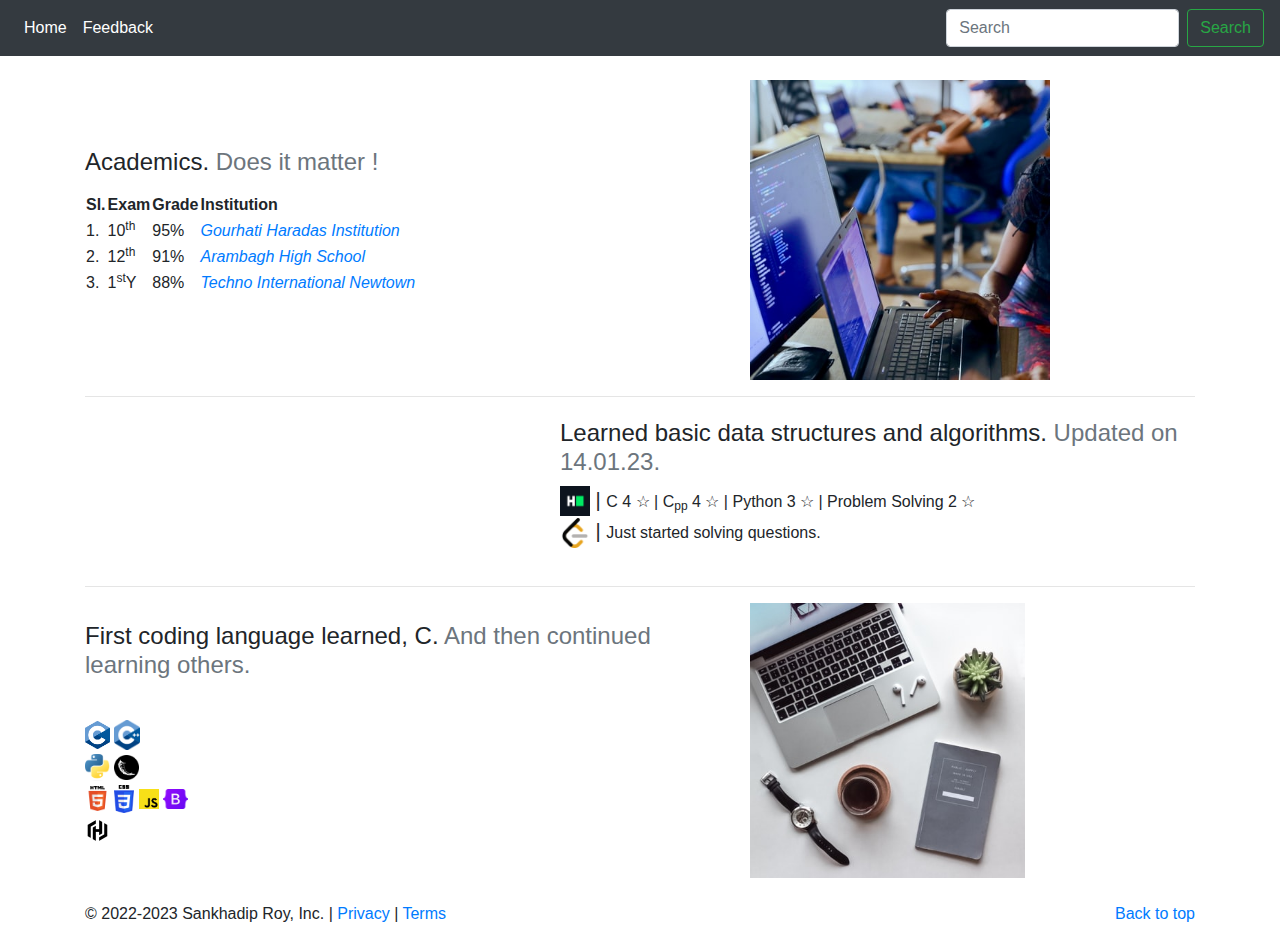
<file: about.html>
<!doctype html>
<html lang="en">

<head>
    <!-- Required meta tags -->
    <meta charset="utf-8">
    <meta name="viewport" content="width=device-width, initial-scale=1, shrink-to-fit=no">
    <link rel="shortcut icon" href="images/faviconAbout.webp" type="image/x-icon">
    <!-- Bootstrap CSS -->
    <link rel="stylesheet" href="https://stackpath.bootstrapcdn.com/bootstrap/4.4.1/css/bootstrap.min.css"
        integrity="sha384-Vkoo8x4CGsO3+Hhxv8T/Q5PaXtkKtu6ug5TOeNV6gBiFeWPGFN9MuhOf23Q9Ifjh" crossorigin="anonymous">

    <link href="styleSheet.css" rel="stylesheet">
    <title>About | Sankhadip Roy</title>
</head>

<body>
    <nav class="navbar navbar-expand-lg navbar-dark bg-dark">
        <button class="navbar-toggler" type="button" data-toggle="collapse" data-target="#navbarSupportedContent"
            aria-controls="navbarSupportedContent" aria-expanded="false" aria-label="Toggle navigation">
            <span class="navbar-toggler-icon"></span>
        </button>

        <div class="collapse navbar-collapse" id="navbarSupportedContent">
            <ul class="navbar-nav mr-auto">
                <li class="nav-item active">
                    <a class="nav-link" href="index.html">Home <span class="sr-only">(current)</span></a>
                </li>
                <li class="nav-item active">
                    <a class="nav-link" href="feedback.html">Feedback</a>
                </li>
            </ul>
            <form class="form-inline my-2 my-lg-0">
                <input class="form-control mr-sm-2" type="search" placeholder="Search" aria-label="Search">
                <button class="btn btn-outline-success my-2 my-sm-0" type="submit">Search</button>
            </form>
        </div>
    </nav>

    <div class="container my-4">
        <div class="row featurette d-flex justify-content-center align-items-center">
            <div class="col-md-7">
                <h4 class="featurette-heading">Academics. <span class="text-muted">Does it matter !</span>
                </h4>
                <p class="lead">
                <table>
                    <thead>
                        <tr>
                            <th>Sl.</th>
                            <th>Exam </th>
                            <th>Grade</th>
                            <th>Institution</th>
                        </tr>
                    </thead>
                    <tbody>
                        <tr>
                            <td>1.</td>
                            <td>10<sup>th</sup></td>
                            <td>95%</td>
                            <td><i><a
                                        href="https://www.facebook.com/people/Gourhati-Haradas-Institution/100066517309624/">Gourhati
                                        Haradas Institution</a></i>
                            </td>
                        </tr>
                        <tr>
                            <td>2.</td>
                            <td>12<sup>th</sup></td>
                            <td>91%</td>
                            <td><i><em><a href="https://www.facebook.com/Arambagh.High.School/">Arambagh High
                                            School</a></em></i></td>
                        </tr>
                        <tr>
                            <td>3.</td>
                            <td>1<sup>st</sup>Y</td>
                            <td>88%</td>
                            <td><i><em><a href="https://tint.edu.in/">Techno International Newtown</a></em></i></td>
                        </tr>
                    </tbody>
                </table>
                </p>
            </div>
            <div class="col-md-5">
                <img class="img-fluid" src="images/about-1.jpg" alt="" width="300px">

            </div>
        </div>
        <hr>
        <div class="row featurette d-flex justify-content-center align-items-center">
            <div class="col-md-7 order-md-2">
                <h4 class="featurette-heading">Learned basic data structures and algorithms. <span
                        class="text-muted">Updated on 14.01.23.</span></h4>
                <p class="lead"><a href="https://www.hackerrank.com/Sankhadip_Roy23" target="_blank"><img
                            src="images/faviconHackerRank.png" alt="HackerRank" width="30px"></a> |
                    <small> C 4 ☆ | C<sub>pp</sub> 4 ☆ | Python 3 ☆ | Problem Solving 2 ☆</small><br><a
                        href="https://leetcode.com/Sankhadip-Roy/" target="_blank">
                        <img src="images/faviconLeetcode.webp" alt="LeetCode" width="30px"></a> | <small> Just started
                        solving
                        questions.</small>
                </p>
            </div>
            <div class="col-md-5 order-md-1">
                <iframe src="https://leetcard.jacoblin.cool/Sankhadip-Roy" frameborder="0"></iframe>
            </div>
        </div>
        <hr>
        <div class="row featurette d-flex justify-content-center align-items-center">
            <div class="col-md-7">
                <h4 class="featurette-heading">First coding language learned, C. <span class="text-muted">And then
                        continued
                        learning others.</span></h4>
                <p class="lead"><small><br><img src="images/faviconC.png" alt="c" width="25px"> <img
                            src="images/faviconCpp.png" alt="c++" width="26px">
                        <br>
                        <img src="images/faviconPython.png" alt="python" width="25px">
                        <img src="images/faviconFlsk.png" alt="flask" width="25px"> <br> <img
                            src="images/faviconHtml.webp" alt="html" width="25px"> <img src="images/faviconCss.png"
                            alt="css" width="20px"> <img src="images/faviconJs.png" alt="javascript" width="20px"> <img
                            src="images/faviconBootstrap.png" alt="bootstrap" width="25px"><br><img
                            src="images/faviconHashicorp.png" alt="HCL" width="25px"></small></p>
            </div>
            <div class="col-md-5">
                <img class="img-fluid" src="images/about-3.jpg" alt="" width="275px">

            </div>
        </div>
    </div>

    <footer class="container">
        <p class="float-right"><a href="#">Back to top</a></p>
        <p>© 2022-2023 Sankhadip Roy, Inc. | <a href="#">Privacy</a> | <a href="#">Terms</a></p>
    </footer>
    <!-- Optional JavaScript -->
    <!-- jQuery first, then Popper.js, then Bootstrap JS -->
    <script src="https://code.jquery.com/jquery-3.4.1.slim.min.js"
        integrity="sha384-J6qa4849blE2+poT4WnyKhv5vZF5SrPo0iEjwBvKU7imGFAV0wwj1yYfoRSJoZ+n"
        crossorigin="anonymous"></script>
    <script src="https://cdn.jsdelivr.net/npm/popper.js@1.16.0/dist/umd/popper.min.js"
        integrity="sha384-Q6E9RHvbIyZFJoft+2mJbHaEWldlvI9IOYy5n3zV9zzTtmI3UksdQRVvoxMfooAo"
        crossorigin="anonymous"></script>
    <script src="https://stackpath.bootstrapcdn.com/bootstrap/4.4.1/js/bootstrap.min.js"
        integrity="sha384-wfSDF2E50Y2D1uUdj0O3uMBJnjuUD4Ih7YwaYd1iqfktj0Uod8GCExl3Og8ifwB6"
        crossorigin="anonymous"></script>
</body>

</html>
</file>
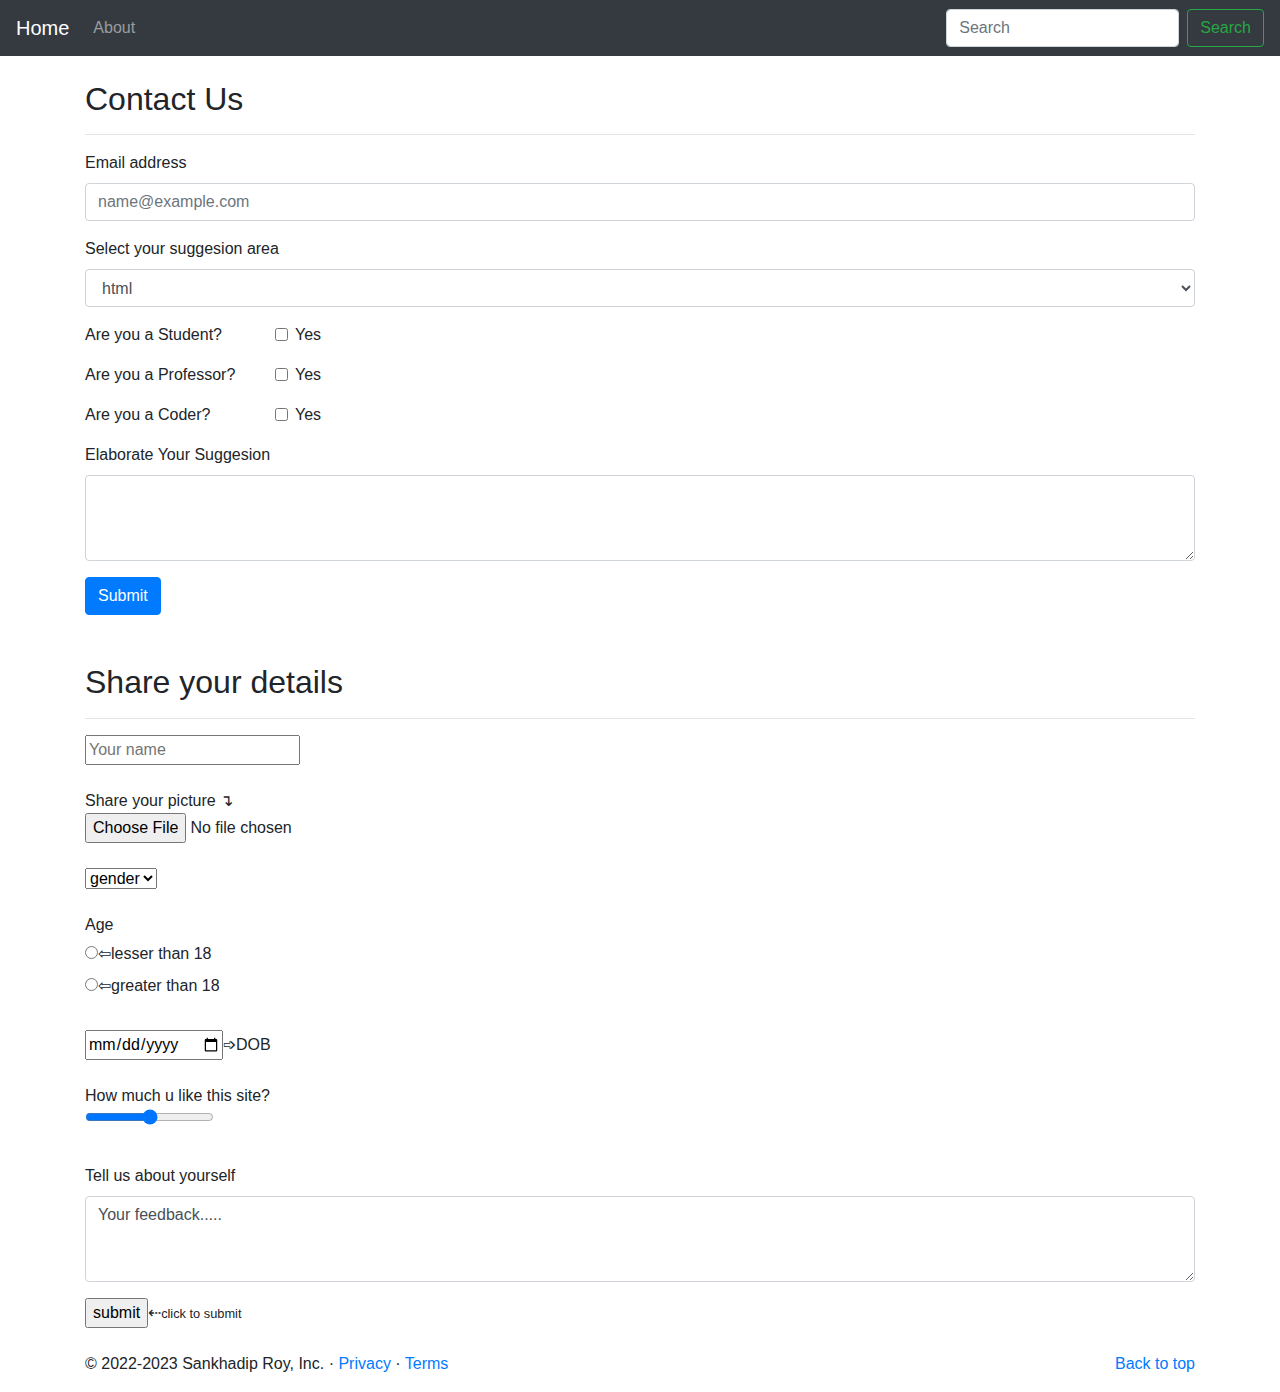
<file: contact.html>
<!doctype html>
<html lang="en">

<head>
    <!-- Required meta tags -->
    <meta charset="utf-8">
    <meta name="viewport" content="width=device-width, initial-scale=1, shrink-to-fit=no">
    <!-- <link href="StyleSheet.css" rel="stylesheet"> -->
    <!-- Bootstrap CSS -->
    <link rel="stylesheet" href="https://stackpath.bootstrapcdn.com/bootstrap/4.4.1/css/bootstrap.min.css"
        integrity="sha384-Vkoo8x4CGsO3+Hhxv8T/Q5PaXtkKtu6ug5TOeNV6gBiFeWPGFN9MuhOf23Q9Ifjh" crossorigin="anonymous">

    <title>Contact | Sankhadip Roy</title>
</head>

<body>
    <nav class="navbar navbar-expand-lg navbar-dark bg-dark">
        <a class="navbar-brand" href="index.html">Home</a>
        <button class="navbar-toggler" type="button" data-toggle="collapse" data-target="#navbarSupportedContent"
            aria-controls="navbarSupportedContent" aria-expanded="false" aria-label="Toggle navigation">
            <span class="navbar-toggler-icon"></span>
        </button>

        <div class="collapse navbar-collapse" id="navbarSupportedContent">
            <ul class="navbar-nav mr-auto">
                <li class="nav-item">
                    <a class="nav-link" href="about.html">About</a>
                </li>
            </ul>
            <form class="form-inline my-2 my-lg-0">
                <input class="form-control mr-sm-2" type="search" placeholder="Search" aria-label="Search">
                <button class="btn btn-outline-success my-2 my-sm-0" type="submit">Search</button>
            </form>
        </div>
    </nav>

    <div class="container my-4">
        <h2>Contact Us</h2>
        <hr>
        <form>
            <div class="form-group">
                <label for="exampleFormControlInput1">Email address</label>
                <input type="email" class="form-control" id="exampleFormControlInput1" placeholder="name@example.com">
            </div>
            <div class="form-group">
                <label for="exampleFormControlSelect1">Select your suggesion area</label>
                <select class="form-control" id="exampleFormControlSelect1">
                    <option>html</option>
                    <option>css</option>
                    <option>javascript</option>
                    <option>Others</option>
                </select>
            </div>
            <div class="form-group row">
                <div class="col-sm-2">Are you a Student?</div>
                <div class="col-sm-10">
                    <div class="form-check">
                        <input class="form-check-input" type="checkbox" id="gridCheck1">
                        <label class="form-check-label" for="gridCheck1">
                            Yes
                        </label>
                    </div>
                </div>
            </div>
            <div class="form-group row">
                <div class="col-sm-2">Are you a Professor?</div>
                <div class="col-sm-10">
                    <div class="form-check">
                        <input class="form-check-input" type="checkbox" id="gridCheck2">
                        <label class="form-check-label" for="gridCheck2">
                            Yes
                        </label>
                    </div>
                </div>
            </div>
            <div class="form-group row">
                <div class="col-sm-2">Are you a Coder?</div>
                <div class="col-sm-10">
                    <div class="form-check">
                        <input class="form-check-input" type="checkbox" id="gridCheck3">
                        <label class="form-check-label" for="gridCheck3">
                            Yes
                        </label>
                    </div>
                </div>
            </div>
            <div class="form-group">
                <label for="exampleFormControlTextarea2">Elaborate Your Suggesion</label>
                <textarea class="form-control" id="exampleFormControlTextarea2" rows="3"></textarea>
            </div>
            <button class="btn btn-primary">Submit</button>
        </form>

        <br><br>
        <h2>Share your details</h2>
        <hr>
        <form action="form.php">
            <input type="text" placeholder="Your name"><br><br>
            Share your picture &#8628; <br>
            <input type="file" name="image" id="image"> <br><br>
            <select name="sex" id="sex">
                <option value="defaut">gender</option>
                <option value="male">XY</option>
                <option value="female">XX</option>
                <option value="trans">XXY</option>
            </select>
            <br><br>
            <h6>Age</h6>
            <label for="age1">
                <input type="radio" value="lesser" name="age" id="age1">&#8678;lesser than 18
            </label><br>
            <label for="age2">
                <input type="radio" value="greater" name="age" id="age2" class="red">&#8678;greater than 18
            </label><br>
            <br>
            <input type="date" name="dob" id="student2">&#10153;DOB <br><br>
            <label>
                How much u like this site?<br>
                <input type="range" name="" value="">
            </label> <br><br>
            <div class="form-group">
                <label for="exampleFormControlTextarea1">Tell us about yourself</label>
                <textarea name="about" class="form-control" id="exampleFormControlTextarea1" cols="50"
                    rows="3">Your feedback.....</textarea>
            </div>
            <input type="submit" value="submit">&#8672;<small>click to submit</small>
        </form>
    </div>
    <footer class="container">
        <p class="float-right"><a href="#">Back to top</a></p>
        <p>© 2022-2023 Sankhadip Roy, Inc. · <a href="#">Privacy</a> · <a href="#">Terms</a></p>
    </footer>
    <!-- Optional JavaScript -->
    <!-- jQuery first, then Popper.js, then Bootstrap JS -->
    <script src="https://code.jquery.com/jquery-3.4.1.slim.min.js"
        integrity="sha384-J6qa4849blE2+poT4WnyKhv5vZF5SrPo0iEjwBvKU7imGFAV0wwj1yYfoRSJoZ+n"
        crossorigin="anonymous"></script>
    <script src="https://cdn.jsdelivr.net/npm/popper.js@1.16.0/dist/umd/popper.min.js"
        integrity="sha384-Q6E9RHvbIyZFJoft+2mJbHaEWldlvI9IOYy5n3zV9zzTtmI3UksdQRVvoxMfooAo"
        crossorigin="anonymous"></script>
    <script src="https://stackpath.bootstrapcdn.com/bootstrap/4.4.1/js/bootstrap.min.js"
        integrity="sha384-wfSDF2E50Y2D1uUdj0O3uMBJnjuUD4Ih7YwaYd1iqfktj0Uod8GCExl3Og8ifwB6"
        crossorigin="anonymous"></script>
</body>

</html>
</file>
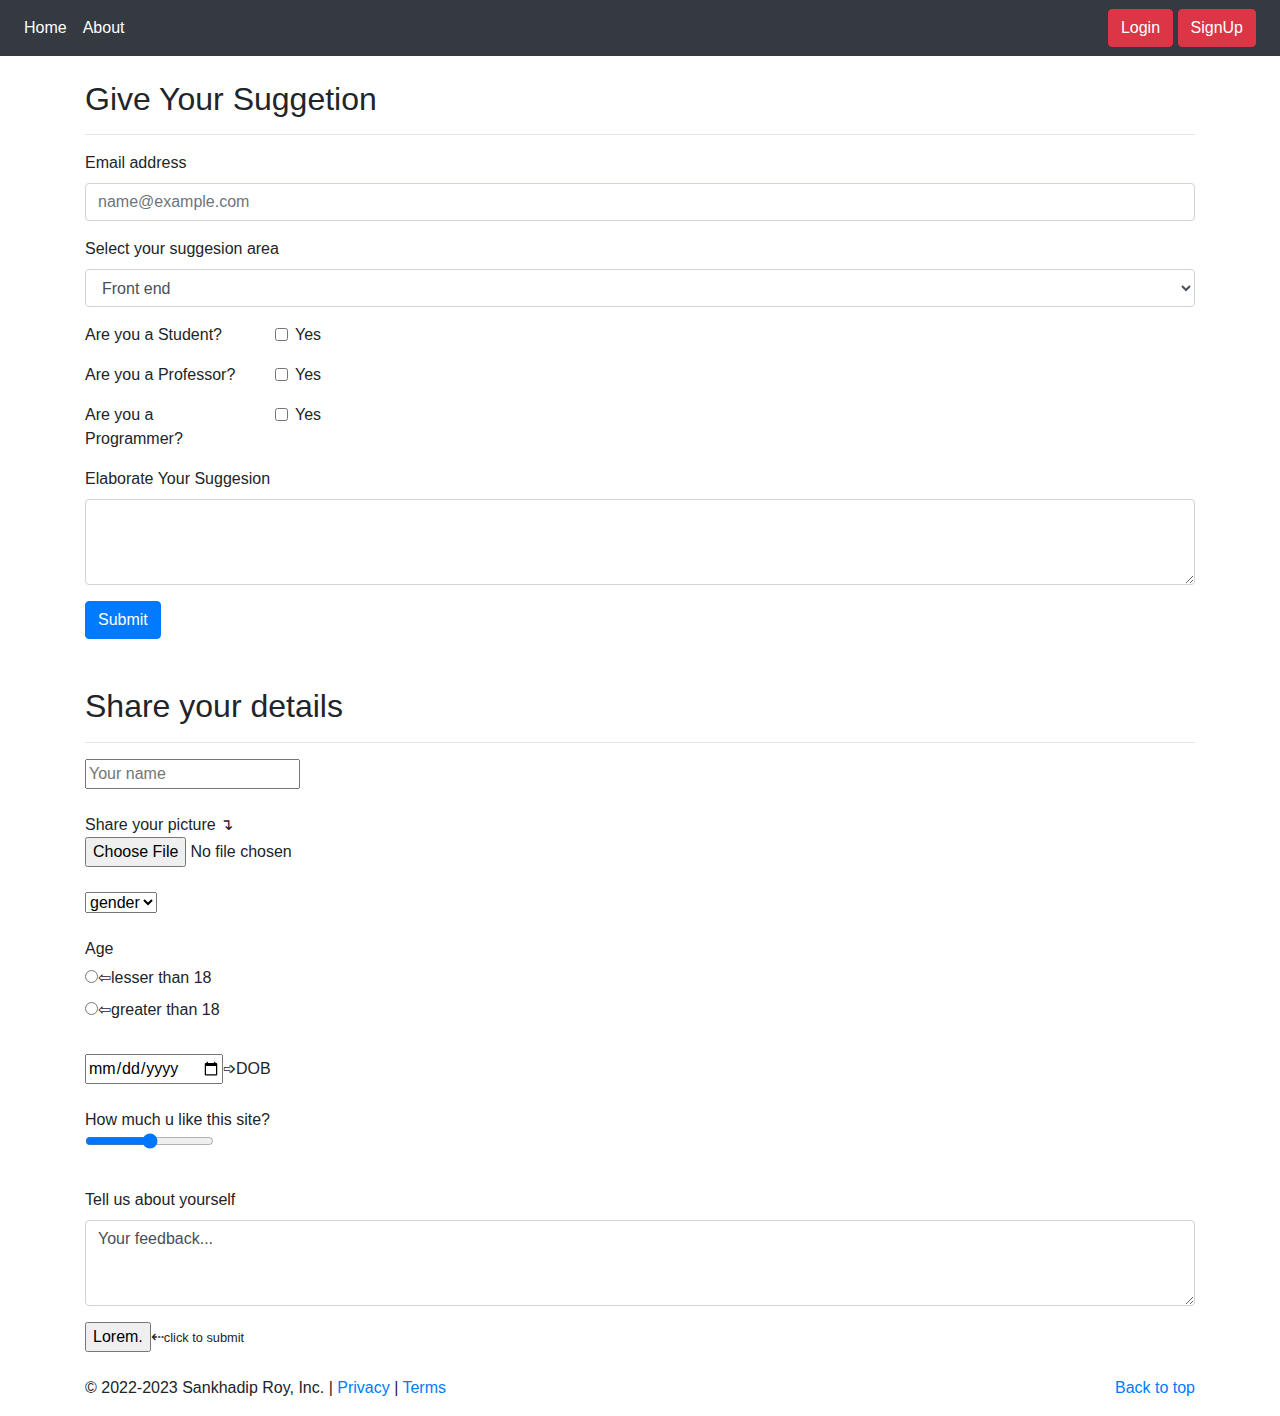
<file: feedback.html>
<!doctype html>
<html lang="en">

<head>
    <meta charset="utf-8">
    <meta name="viewport" content="width=device-width, initial-scale=1, shrink-to-fit=no">
    <link rel="shortcut icon" href="images/faviconSuggestion.jpg" type="image/x-icon">

    <link href="StyleSheet.css" rel="stylesheet">
    <link rel="stylesheet" href="https://stackpath.bootstrapcdn.com/bootstrap/4.4.1/css/bootstrap.min.css"
        integrity="sha384-Vkoo8x4CGsO3+Hhxv8T/Q5PaXtkKtu6ug5TOeNV6gBiFeWPGFN9MuhOf23Q9Ifjh" crossorigin="anonymous">

    <title>Suggetion | Sankhadip Roy</title>
</head>

<body>
    <nav class="navbar navbar-expand-lg navbar-dark bg-dark">
        <button class="navbar-toggler" type="button" data-toggle="collapse" data-target="#navbarSupportedContent"
            aria-controls="navbarSupportedContent" aria-expanded="false" aria-label="Toggle navigation">
            <span class="navbar-toggler-icon"></span>
        </button>

        <div class="collapse navbar-collapse" id="navbarSupportedContent">
            <ul class="navbar-nav mr-auto">
                <li class="nav-item active">
                    <a class="nav-link active" href="index.html">Home <span class="sr-only">(current)</span></a>
                </li>
                <li class="nav-item active">
                    <a class="nav-link active" href="about.html">About</a>
                </li>
            </ul>
        </div>
        <div class="mx-2">
            <button class="btn btn-danger" data-toggle="modal" data-target="#loginModal">Login</button>
            <button class="btn btn-danger" data-toggle="modal" data-target="#signupModal">SignUp</button>
        </div>
    </nav>

    <!-- Login Modal -->
    <div class="modal fade" id="loginModal" tabindex="-1" role="dialog" aria-labelledby="loginModalLabel"
        aria-hidden="true">
        <div class="modal-dialog" role="document">
            <div class="modal-content">
                <div class="modal-header">
                    <h5 class="modal-title" id="exampleModalLabel">Login to CrashOverride</h5>
                    <button type="button" class="close" data-dismiss="modal" aria-label="Close">
                        <span aria-hidden="true">&times;</span>
                    </button>
                </div>
                <div class="modal-body">
                    <form>
                        <div class="form-group">
                            <label for="exampleInputEmail1">Email address</label>
                            <input type="email" class="form-control" id="exampleInputEmail1"
                                aria-describedby="emailHelp">
                            <small id="emailHelp" class="form-text text-muted">We'll never share your email with anyone
                                else.</small>
                        </div>
                        <div class="form-group">
                            <label for="exampleInputPassword1">Password</label>
                            <input type="password" class="form-control" id="exampleInputPassword1">
                        </div>
                        <div class="form-group form-check">
                            <input type="checkbox" class="form-check-input" id="exampleCheck1">
                            <label class="form-check-label" for="exampleCheck1">Remember This PC</label>
                        </div>
                        <button type="submit" class="btn btn-primary">Login</button>
                    </form>
                </div>
                <div class="modal-footer">
                    <button type="button" class="btn btn-secondary" data-dismiss="modal">Close</button>
                </div>
            </div>
        </div>
    </div>


    <!-- Sign Up Modal -->
    <div class="modal fade" id="signupModal" tabindex="-1" role="dialog" aria-labelledby="signupModalLabel"
        aria-hidden="true">
        <div class="modal-dialog" role="document">
            <div class="modal-content">
                <div class="modal-header">
                    <h5 class="modal-title" id="exampleModalLabel">Get an CrashOverrider Account</h5>
                    <button type="button" class="close" data-dismiss="modal" aria-label="Close">
                        <span aria-hidden="true">&times;</span>
                    </button>
                </div>
                <div class="modal-body">
                    <form>
                        <div class="form-group">
                            <label for="exampleInputEmail1">Email address</label>
                            <input type="email" class="form-control" id="exampleInputEmail1"
                                aria-describedby="emailHelp">
                            <small id="emailHelp" class="form-text text-muted">We'll never share your email with anyone
                                else.</small>
                        </div>
                        <div class="form-group">
                            <label for="exampleInputPassword1">Password</label>
                            <input type="password" class="form-control" id="exampleInputPassword1">
                        </div>
                        <div class="form-group">
                            <label for="cexampleInputPassword1">Confirm Password</label>
                            <input type="password" class="form-control" id="cexampleInputPassword1">
                        </div>

                        <button type="submit" class="btn btn-primary">Create Account</button>
                    </form>
                </div>
                <div class="modal-footer">
                    <button type="button" class="btn btn-secondary" data-dismiss="modal">Close</button>
                </div>
            </div>
        </div>
    </div>

    <div class="container my-4">
        <h2>Give Your Suggetion</h2>
        <hr>
        <form id="form1">
            <div class="form-group">
                <label for="exampleFormControlInput1">Email address</label>
                <input type="email" class="form-control" id="exampleFormControlInput1" placeholder="name@example.com">
            </div>
            <div class="form-group">
                <label for="exampleFormControlSelect1">Select your suggesion area</label>
                <select class="form-control" id="exampleFormControlSelect1">
                    <option>Front end</option>
                    <option>Mid end</option>
                    <option>Back end</option>
                    <option>Others</option>
                </select>
            </div>
            <div class="form-group row">
                <div class="col-sm-2">Are you a Student?</div>
                <div class="col-sm-10">
                    <div class="form-check">
                        <input class="form-check-input" type="checkbox" id="gridCheck1">
                        <label class="form-check-label" for="gridCheck1">
                            Yes
                        </label>
                    </div>
                </div>
            </div>
            <div class="form-group row">
                <div class="col-sm-2">Are you a Professor?</div>
                <div class="col-sm-10">
                    <div class="form-check">
                        <input class="form-check-input" type="checkbox" id="gridCheck2">
                        <label class="form-check-label" for="gridCheck2">
                            Yes
                        </label>
                    </div>
                </div>
            </div>
            <div class="form-group row">
                <div class="col-sm-2">Are you a Programmer?</div>
                <div class="col-sm-10">
                    <div class="form-check">
                        <input class="form-check-input" type="checkbox" id="gridCheck3">
                        <label class="form-check-label" for="gridCheck3">
                            Yes
                        </label>
                    </div>
                </div>
            </div>
            <div class="form-group">
                <label for="exampleFormControlTextarea1">Elaborate Your Suggesion</label>
                <textarea class="form-control" id="exampleFormControlTextarea1" rows="3"></textarea>
            </div>
            <button class="btn btn-primary" id="submit">Submit</button>
        </form>

        <br><br>
        <h2>Share your details</h2>
        <hr>
        <form action="form.php">
            <input type="text" placeholder="Your name"><br><br>
            Share your picture &#8628; <br>
            <input type="file" name="image" id="image"> <br><br>
            <select name="sex" id="sex">
                <option value="default">gender</option>
                <option value="male">XY</option>
                <option value="female">XX</option>
                <option value="trans">XXY</option>
            </select>
            <br><br>
            <h6>Age</h6>
            <label for="age1">
                <input type="radio" value="lesser" name="age" id="age1">&#8678;lesser than 18
            </label><br>
            <label for="age2">
                <input type="radio" value="greater" name="age" id="age2" class="red">&#8678;greater than 18
            </label><br>
            <br>
            <input type="date" name="dob" id="student2">&#10153;DOB <br><br>
            <label>
                How much u like this site?<br>
                <input type="range" name="" value="">
            </label> <br><br>
            <div class="form-group">
                <label for="exampleFormControlTextarea1">Tell us about yourself</label>
                <textarea name="about" class="form-control" id="exampleFormControlTextarea1" cols="50"
                    rows="3">Your feedback...</textarea>
            </div>
            <input type="submit" value="Lorem." id="submit">&#8672;<small>click to submit</small>
        </form>
    </div>
    <footer class="container">
        <p class="float-right"><a href="#">Back to top</a></p>
        <p>© 2022-2023 Sankhadip Roy, Inc. | <a href="#">Privacy</a> | <a href="#">Terms</a></p>
    </footer>
    <script src="https://code.jquery.com/jquery-3.4.1.slim.min.js"
        integrity="sha384-J6qa4849blE2+poT4WnyKhv5vZF5SrPo0iEjwBvKU7imGFAV0wwj1yYfoRSJoZ+n"
        crossorigin="anonymous"></script>
    <script src="https://cdn.jsdelivr.net/npm/popper.js@1.16.0/dist/umd/popper.min.js"
        integrity="sha384-Q6E9RHvbIyZFJoft+2mJbHaEWldlvI9IOYy5n3zV9zzTtmI3UksdQRVvoxMfooAo"
        crossorigin="anonymous"></script>
    <script src="https://stackpath.bootstrapcdn.com/bootstrap/4.4.1/js/bootstrap.min.js"
        integrity="sha384-wfSDF2E50Y2D1uUdj0O3uMBJnjuUD4Ih7YwaYd1iqfktj0Uod8GCExl3Og8ifwB6"
        crossorigin="anonymous"></script>
    <script src="script.js"></script>
    <script src="script.js"></script>
</body>

</html>
</file>
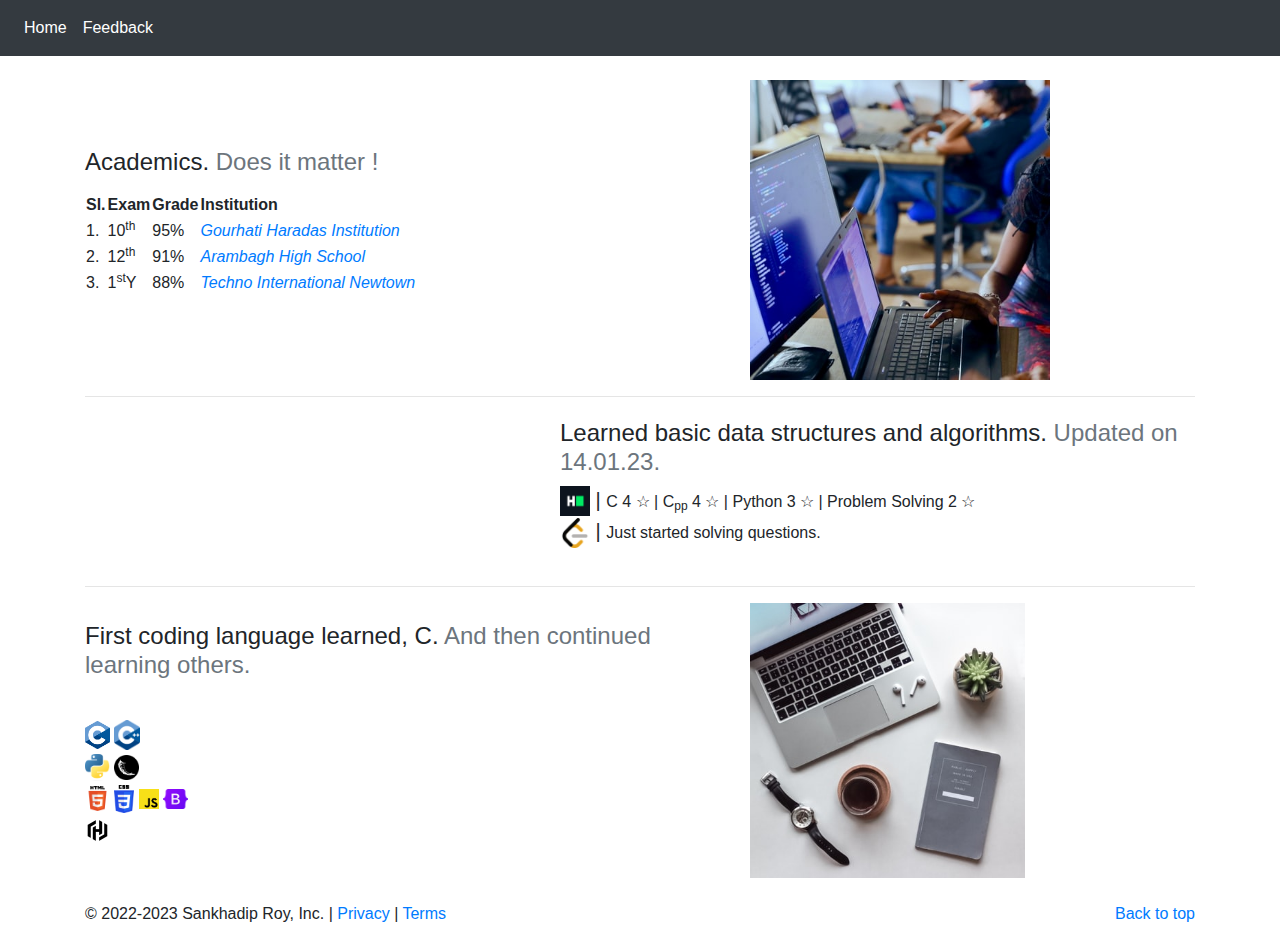
<file: portfolio-v2/pages/about.html>
<!doctype html>
<html lang="en">

<head>
    <!-- Required meta tags -->
    <meta charset="utf-8">
    <meta name="viewport" content="width=device-width, initial-scale=1, shrink-to-fit=no">
    <link rel="shortcut icon" href="../../images/faviconAbout.webp" type="image/x-icon">
    <!-- Bootstrap CSS -->
    <link rel="stylesheet" href="https://stackpath.bootstrapcdn.com/bootstrap/4.4.1/css/bootstrap.min.css"
        integrity="sha384-Vkoo8x4CGsO3+Hhxv8T/Q5PaXtkKtu6ug5TOeNV6gBiFeWPGFN9MuhOf23Q9Ifjh" crossorigin="anonymous">

    <link href="../styles.css" rel="stylesheet">
    <title>About | Sankhadip Roy</title>
</head>

<body>
    <nav class="navbar navbar-expand-lg navbar-dark bg-dark">
        <button class="navbar-toggler" type="button" data-toggle="collapse" data-target="#navbarSupportedContent"
            aria-controls="navbarSupportedContent" aria-expanded="false" aria-label="Toggle navigation">
            <span class="navbar-toggler-icon"></span>
        </button>

        <div class="collapse navbar-collapse" id="navbarSupportedContent">
            <ul class="navbar-nav mr-auto">
                <li class="nav-item active">
                    <a class="nav-link" href="../../index.html">Home <span class="sr-only">(current)</span></a>
                </li>
                <li class="nav-item active">
                    <a class="nav-link" href="feedback.html">Feedback</a>
                </li>
            </ul>
            <!-- <form class="form-inline my-2 my-lg-0">
                <input class="form-control mr-sm-2" type="search" placeholder="Search" aria-label="Search">
                <button class="btn btn-outline-success my-2 my-sm-0" type="submit">Search</button>
            </form> -->
        </div>
    </nav>

    <div class="container my-4">
        <div class="row featurette d-flex justify-content-center align-items-center">
            <div class="col-md-7">
                <h4 class="featurette-heading">Academics. <span class="text-muted">Does it matter !</span>
                </h4>
                <p class="lead">
                <table>
                    <thead>
                        <tr>
                            <th>Sl.</th>
                            <th>Exam </th>
                            <th>Grade</th>
                            <th>Institution</th>
                        </tr>
                    </thead>
                    <tbody>
                        <tr>
                            <td>1.</td>
                            <td>10<sup>th</sup></td>
                            <td>95%</td>
                            <td><i><a
                                        href="https://www.facebook.com/people/Gourhati-Haradas-Institution/100066517309624/">Gourhati
                                        Haradas Institution</a></i>
                            </td>
                        </tr>
                        <tr>
                            <td>2.</td>
                            <td>12<sup>th</sup></td>
                            <td>91%</td>
                            <td><i><em><a href="https://www.facebook.com/Arambagh.High.School/">Arambagh High
                                            School</a></em></i></td>
                        </tr>
                        <tr>
                            <td>3.</td>
                            <td>1<sup>st</sup>Y</td>
                            <td>88%</td>
                            <td><i><em><a href="https://tint.edu.in/">Techno International Newtown</a></em></i></td>
                        </tr>
                    </tbody>
                </table>
                </p>
            </div>
            <div class="col-md-5">
                <img class="img-fluid" src="../../images/about-1.jpg" alt="" width="300px">

            </div>
        </div>
        <hr>
        <div class="row featurette d-flex justify-content-center align-items-center">
            <div class="col-md-7 order-md-2">
                <h4 class="featurette-heading">Learned basic data structures and algorithms. <span
                        class="text-muted">Updated on 14.01.23.</span></h4>
                <p class="lead"><a href="https://www.hackerrank.com/Sankhadip_Roy23" target="_blank"><img
                            src="../../images/faviconHackerRank.png" alt="HackerRank" width="30px"></a> |
                    <small> C 4 ☆ | C<sub>pp</sub> 4 ☆ | Python 3 ☆ | Problem Solving 2 ☆</small><br><a
                        href="https://leetcode.com/sankhadip-roy/" target="_blank">
                        <img src="../../images/faviconLeetcode.webp" alt="LeetCode" width="30px"></a> | <small> Just
                        started
                        solving
                        questions.</small>
                </p>
            </div>
            <div class="col-md-5 order-md-1">
                <iframe src="https://leetcard.jacoblin.cool/sankhadip-roy" frameborder="0"></iframe>
            </div>
        </div>
        <hr>
        <div class="row featurette d-flex justify-content-center align-items-center">
            <div class="col-md-7">
                <h4 class="featurette-heading">First coding language learned, C. <span class="text-muted">And then
                        continued
                        learning others.</span></h4>
                <p class="lead"><small><br><img src="../../images/faviconC.png" alt="c" width="25px"> <img
                            src="../../images/faviconCpp.png" alt="c++" width="26px">
                        <br>
                        <img src="../../images/faviconPython.png" alt="python" width="25px">
                        <img src="../../images/faviconFlsk.png" alt="flask" width="25px"> <br> <img
                            src="../../images/faviconHtml.webp" alt="html" width="25px"> <img
                            src="../../images/faviconCss.png" alt="css" width="20px"> <img
                            src="../../images/faviconJs.png" alt="javascript" width="20px"> <img
                            src="../../images/faviconBootstrap.png" alt="bootstrap" width="25px"><br><img
                            src="../../images/faviconHashicorp.png" alt="HCL" width="25px"></small></p>
            </div>
            <div class="col-md-5">
                <img class="img-fluid" src="../../images/about-3.jpg" alt="" width="275px">

            </div>
        </div>
    </div>

    <footer class="container">
        <p class="float-right"><a href="#">Back to top</a></p>
        <p>© 2022-2023 Sankhadip Roy, Inc. | <a href="#">Privacy</a> | <a href="#">Terms</a></p>
    </footer>
    <!-- Optional JavaScript -->
    <!-- jQuery first, then Popper.js, then Bootstrap JS -->
    <script src="https://code.jquery.com/jquery-3.4.1.slim.min.js"
        integrity="sha384-J6qa4849blE2+poT4WnyKhv5vZF5SrPo0iEjwBvKU7imGFAV0wwj1yYfoRSJoZ+n"
        crossorigin="anonymous"></script>
    <script src="https://cdn.jsdelivr.net/npm/popper.js@1.16.0/dist/umd/popper.min.js"
        integrity="sha384-Q6E9RHvbIyZFJoft+2mJbHaEWldlvI9IOYy5n3zV9zzTtmI3UksdQRVvoxMfooAo"
        crossorigin="anonymous"></script>
    <script src="https://stackpath.bootstrapcdn.com/bootstrap/4.4.1/js/bootstrap.min.js"
        integrity="sha384-wfSDF2E50Y2D1uUdj0O3uMBJnjuUD4Ih7YwaYd1iqfktj0Uod8GCExl3Og8ifwB6"
        crossorigin="anonymous"></script>
</body>

</html>
</file>
<file: styleSheet.css>
#transform:hover {
    transform: scale(0.95);
    transition-duration: 0.5s;
    font-size: 0.995em;
}

#pic1 {
    color: black;
}

[type='radio'] {
    margin: 20px;
}

[type='checkbox'] {
    margin: 10px 0px 15px 0px;
    /* clockwise margin */
}

@media (min-width: 950px) {
    .dropdown:hover .dropdown-menu {
        display: block;
        margin-top: 0;
        /* remove the gap so it doesn't close  */
    }
}
</file>
<file: StyleSheet.css>
#transform:hover {
    transform: scale(1.05);
    transition-duration: 0.5s;
    font-size: 1.001em;
    /* background-color: whitesmoke;
    box-shadow: 0 0 0 5px rgb(238, 236, 236),
        0 0 0 10px rgb(197, 194, 194),
        0 0 0 15px rgb(136, 134, 134); */
}
</file>
<file: portfolio-v2/styles.css>
#transform:hover {
    transform: scale(0.95);
    transition-duration: 0.5s;
    font-size: 0.995em;
}

#pic1 {
    color: black;
}

[type='radio'] {
    margin: 20px;
}

[type='checkbox'] {
    margin: 10px 0px 15px 0px;
    /* clockwise margin */
}

@media (min-width: 950px) {
    .dropdown:hover .dropdown-menu {
        display: block;
        margin-top: 0;
        /* remove the gap so it doesn't close  */
    }
}
</file>
